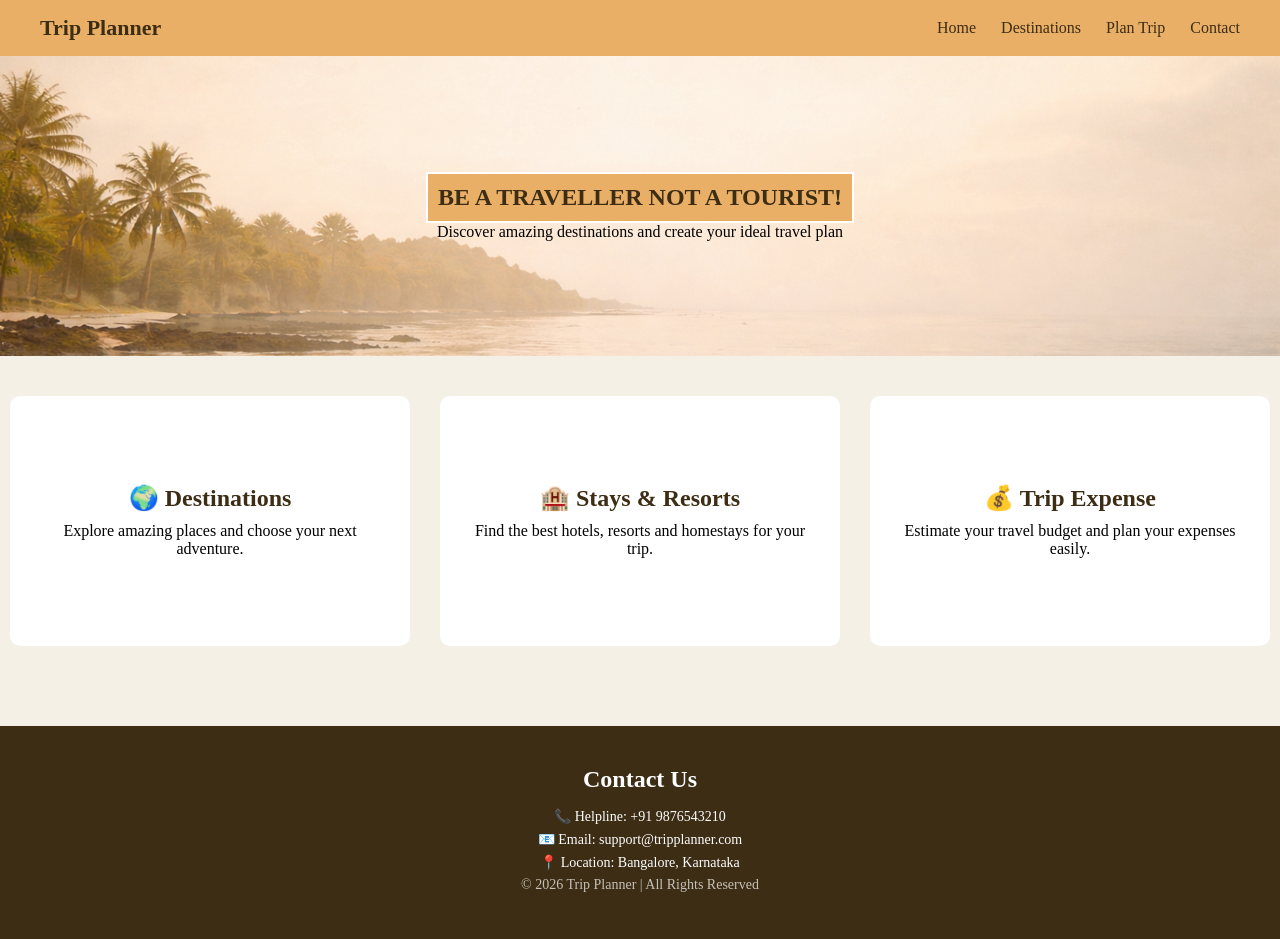
<file: index.html>
<!DOCTYPE html>
<html lang="en">
<head>
    <meta charset="UTF-8">
    <meta name="viewport" content="width=device-width, initial-scale=1.0">
    <title>Open Route </title>
    <link rel="stylesheet" href="style.css">
</head>
<body>
    <nav class="navbar">
    <div class="logo">Trip Planner</div>

    <ul class="nav-links">
        <li><a href="index.html">Home</a></li>
        <li><a href="#destinations">Destinations</a></li>
        <li><a href="expense.html">Plan Trip</a></li>
        <li><a href="#contact">Contact</a></li>
    </ul>
</nav>
    
    <section class="hero">
    <h1>BE A TRAVELLER NOT A TOURIST!</h1>
    <p>Discover amazing destinations and create your ideal travel plan</p>
</section>
 <div class="container">

<div class="box">
<h2>🌍 Destinations</h2>
<p>Explore amazing places and choose your next adventure.</p>
</div>

<div class="box">
<h2>🏨 Stays & Resorts</h2>
<p>Find the best hotels, resorts and homestays for your trip.</p>
</div>

<a href="expense.html" class="card-link">
<div class="box">
<h2>💰 Trip Expense</h2>
<p>Estimate your travel budget and plan your expenses easily.</p>
</div>
</a>

</div>
<section class="contact">

<h2>Contact Us</h2>

<p>📞 Helpline: +91 9876543210</p>
<p>📧 Email: support@tripplanner.com</p>
<p>📍 Location: Bangalore, Karnataka</p>

<p class="copyright">
© 2026 Trip Planner | All Rights Reserved
</p>

</section>

</div>
</body>
</html>
</file>
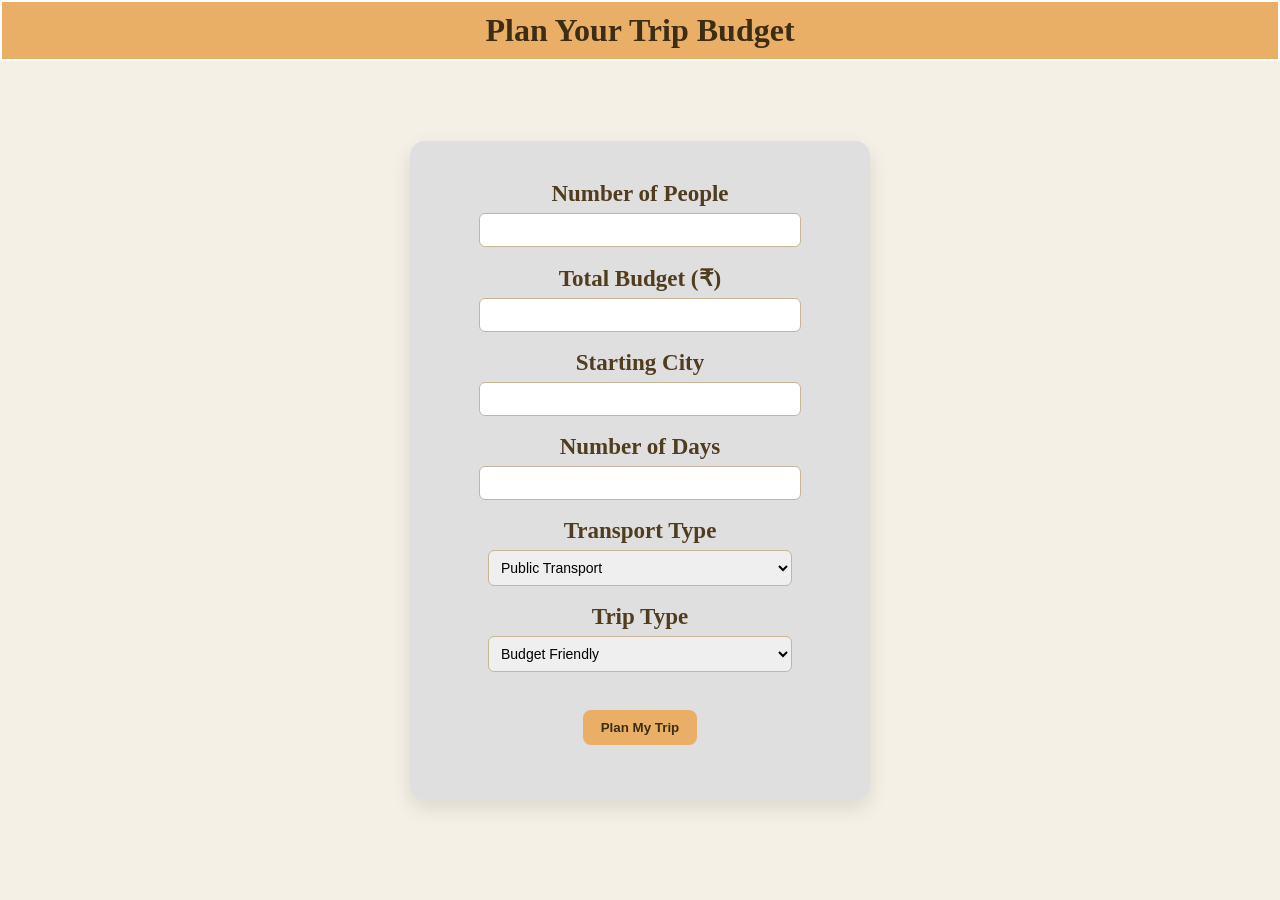
<file: expense.html>
<!DOCTYPE html>
<html>
<head>
<title>Trip Budget Planner</title>
<link rel="stylesheet" href="style.css">
</head>

<body>

<h1>Plan Your Trip Budget</h1>
<div class="main-container">

<div class="budget-box">

<form id="tripForm">

<label>Number of People</label><br>
<input type="number" id="people"><br><br>

<label>Total Budget (₹)</label><br>
<input type="number" id="budget"><br><br>

<label>Starting City</label><br>
<input type="text" id="city"><br><br>

<label>Number of Days</label><br>
<input type="number" id="days"><br><br>

<label>Transport Type</label><br>
<select id="transport">
<option value="bus">Public Transport</option>
<option value="car">Private Vehicle</option>
<option value="cab">Cab / Taxi</option>
</select><br><br>

<label>Trip Type</label><br>
<select id="tripType">
<option value="budget">Budget Friendly</option>
<option value="medium">Moderate</option>
<option value="luxury">Luxury</option>
</select><br><br>

<button type="button" onclick="planTrip()">Plan My Trip</button>

</form>

<p id="result"></p>

</div>
</div>

<script src="hi.js"></script>

</body>
</html>
</file>
<file: style.css>
h1{
    background-color: rgb(234, 175, 103);
    color: rgb(60, 45, 20);
    border: 2px solid rgb(255, 255, 255);
    text-align: center;
    padding: 10px
}
body{
    margin: 0;
    background-color: rgb(245, 240, 230);
}
*{
    margin:0;
    padding:0;
}
.navbar{
    display:flex;
    justify-content:space-between;
    align-items:center;
    padding:15px 40px;
    background-color: rgb(234,175,103);
}

.logo{
    font-size:22px;
    font-weight:bold;
    color:rgb(60,45,20);
}

.nav-links{
    list-style:none;
    display:flex;
    gap:25px;
}

.nav-links a{
    text-decoration:none;
    font-weight:500;
    color:rgb(60,45,20);
}

.nav-links a:hover{
    color:white;
}
.container{
    display: flex;
    justify-content: center;
    gap: 30px;
    margin-top: 40px;
}

.box h2{
    margin-bottom: 10px;
    color: rgb(60, 45, 20);
    font-size: x-large;
}

.box{
    width: 450px;
    padding: 25px;
}
.box{
    width: 350px;
    height: 200px;
    padding: 25px;
    background-color: white;
    border-radius: 10px;
    text-align: center;

    display: flex;
    flex-direction: column;
    justify-content: center;
    transition: transform 0.3s ease, box-shadow 0.3s ease;

}
.box:hover{
    transform: translateY(-10px);
    box-shadow: 0px 10px 20px rgba(0,0,0,0.2);
    cursor: pointer;
}
.box:active{
    transform: scale(0.97);
}
.card-link{
    text-decoration: none;
    color: inherit;
    display: block;
}
.main-container{
    display: flex;
    justify-content: center;   /* horizontal center */
    margin-top: 60px;          /* space below title */
    padding: 20px;
}

.budget-box{
    background: rgb(223, 223, 223);
    padding: 40px;
    border-radius: 15px;
    width: 380px;
    box-shadow: 0px 8px 20px rgba(0,0,0,0.1);
    text-align: center;
}
label{
    font-weight: 600;
    color: rgb(80,60,30);
    font-size: 23px;
}
input, select{
    width: 80%;
    padding: 8px;
    margin-top: 6px;
    border-radius: 6px;
    border: 1px solid rgb(200,180,150);
    font-size: 14px;
}
button{
    margin-top: 20px;
    padding: 10px 18px;
    border: none;
    border-radius: 8px;
    background-color: rgb(234,175,103);
    color: rgb(60,45,20);
    font-weight: bold;
    cursor: pointer;
    transition: 0.2s;
}
button:hover{
    background-color: rgb(220,160,90);
}
#result{
    margin-top: 15px;
    font-weight: bold;
    color: rgb(70,50,25);
}
.contact{
background-color: rgb(60,45,20);
color: white;
text-align: center;
padding: 40px;
margin-top: 80px;
}

.contact h2{
margin-bottom: 15px;
}

.contact p{
margin: 6px;
font-size: 14px;
}

.copyright{
margin-top: 20px;
font-size: 12px;
opacity: 0.7;
}
.hero{
height:300px;
background-image: url("backrounnd.png");
background-size: cover;
background-position: center;
display:flex;
flex-direction:column;
justify-content:center;
align-items:center;
color:rgb(1, 0, 0);
}
.features {
    display: flex;
    justify-content: center;
    gap: 20px;
    flex-wrap: wrap;
}
@media (max-width: 768px) {

    .features {
        flex-direction: column;
        align-items: center;
    }

    .feature-box {
        width: 90%;
    }

}
nav {
    display: flex;
    flex-wrap: wrap;
    justify-content: space-between;
}
footer {
    width: 100%;
}
</file>
